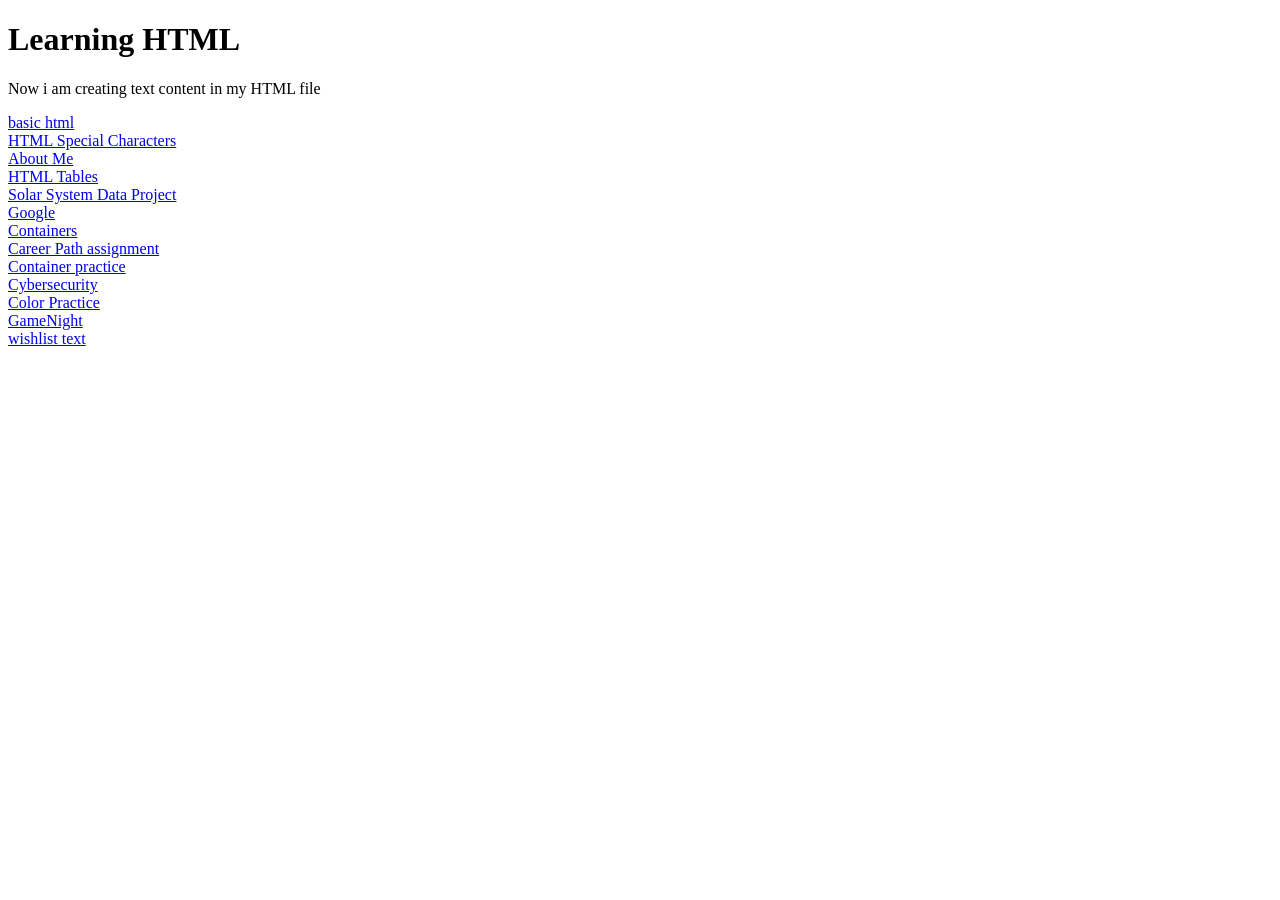
<file: index.html>
<!doctype html>
<html>
<head>
    <!-- The head section holds primarily Metadata -->
    <meta charset"UTF-8">
    <meta name="viewport" content="width=device-width, initial-scale=1.0">
    <title>My First HTML Page</title>
</head>
<body>
    <h1>Learning HTML</h1>
    <p>Now i am creating text content in my HTML file</p>
    <a href="basic.html">basic html</a><br>
    <a href="spChar.html">HTML Special Characters</a><br>
    <a href="curtis_aboutme.html">About Me</a><br>
    <a href="tables.html">HTML Tables</a><br>
    <a href="solar-system.html"> Solar System Data Project</a><br>
    <a href="https://www.google.com" target="_blank">Google</a><br>
    <a href="containers.html">Containers</a><br>
    <a href="career.html">Career Path assignment</a><br>
    <a href="contPractice.html">Container practice</a><br>
    <a href="cssBasics1/cybersecurity.html">Cybersecurity</a><br>
    <a href="css4.5-4.6/Practice-examples/color.html">Color Practice</a><br>
    <a href="css4.5-4.6/Practice-examples/gameNight/gamenight.html">GameNight</a><br>
    <a href="christmas/wishlist-notes.txt">wishlist text</a><br>
</body>
</html>
</file>
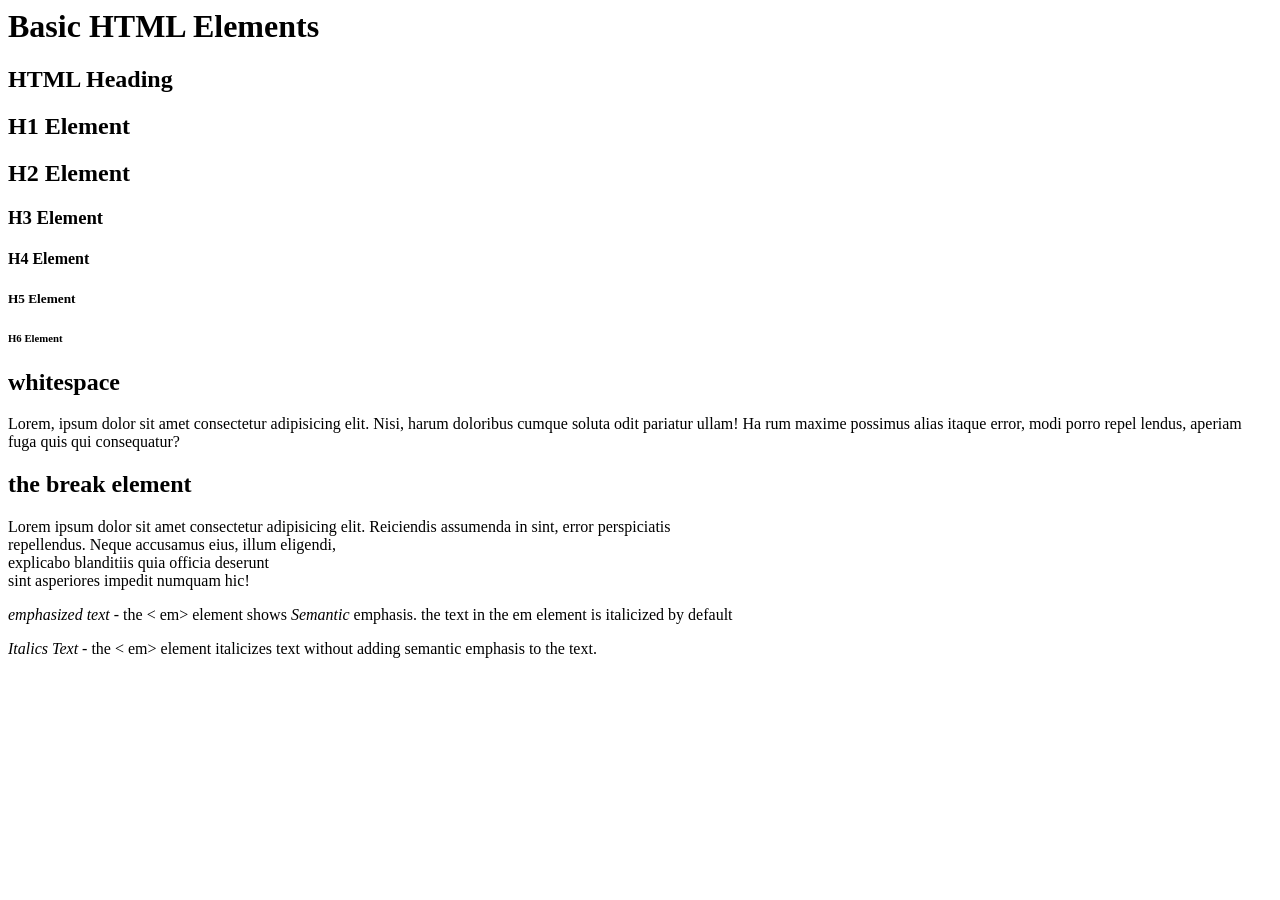
<file: Basic.html>
<DOCTYPE html>
<html lang="en">
<head>
<meta charset="UTF-8">
<meta name="viewport"   content="width=device-width, initial-scale=1.0">
    <title>Basic HTML Elements</title>
</head>
<body>
    <h1>Basic HTML Elements</h1>

    <section class="paragraphs>
        <h2>HTML Paragraphs</h2>
        <p>This is a paragraph elements. I can write a paragraph in HTML.</p>
        <p>Lorem ipsum dolor sit amet consectetur adipisicing elit. Ipsa ducimus necessitatibus fuga sit delectus quas eum unde commodi maxime cupiditate quibusdam magni, nobis, eos illum ullam perferendis temporibus odit! Recusandae.</p>
    </section>

    <section class="headings">
        <h2>HTML Heading</h2>
        <h1>H1 Element</h1>
        <h2>H2 Element</h2>
        <h3>H3 Element</h3>
        <h4>H4 Element</h4>
        <h5>H5 Element</h5>
        <h6>H6 Element</h6>
    </section>

    <section class="whitespace">
        <h2>whitespace</h2>
        <p>Lorem, ipsum dolor sit amet consectetur adipisicing elit. Nisi, harum doloribus cumque soluta odit pariatur ullam!  Ha
              rum maxime possimus alias itaque error, modi porro repel  
                               lendus, aperiam fuga quis qui consequatur?</p>

            <h2>the break element</h2>
            <p>Lorem ipsum dolor sit amet consectetur adipisicing elit. Reiciendis assumenda in sint, error perspiciatis <br>repellendus. Neque accusamus eius, illum eligendi, <br>explicabo blanditiis quia officia deserunt<br> sint asperiores impedit numquam hic!</p>
        </section>

    <section.class="text-formatting">
        <p><em>emphasized text</em> - the &lt; em&gt; element shows <em>Semantic</em> emphasis. the text in the em element is italicized by default</p>

        <p><i>Italics Text</i>  - the &lt; em&gt; element italicizes text without adding semantic emphasis to the text.</p>
        </section>
</body>
</html>
</file>
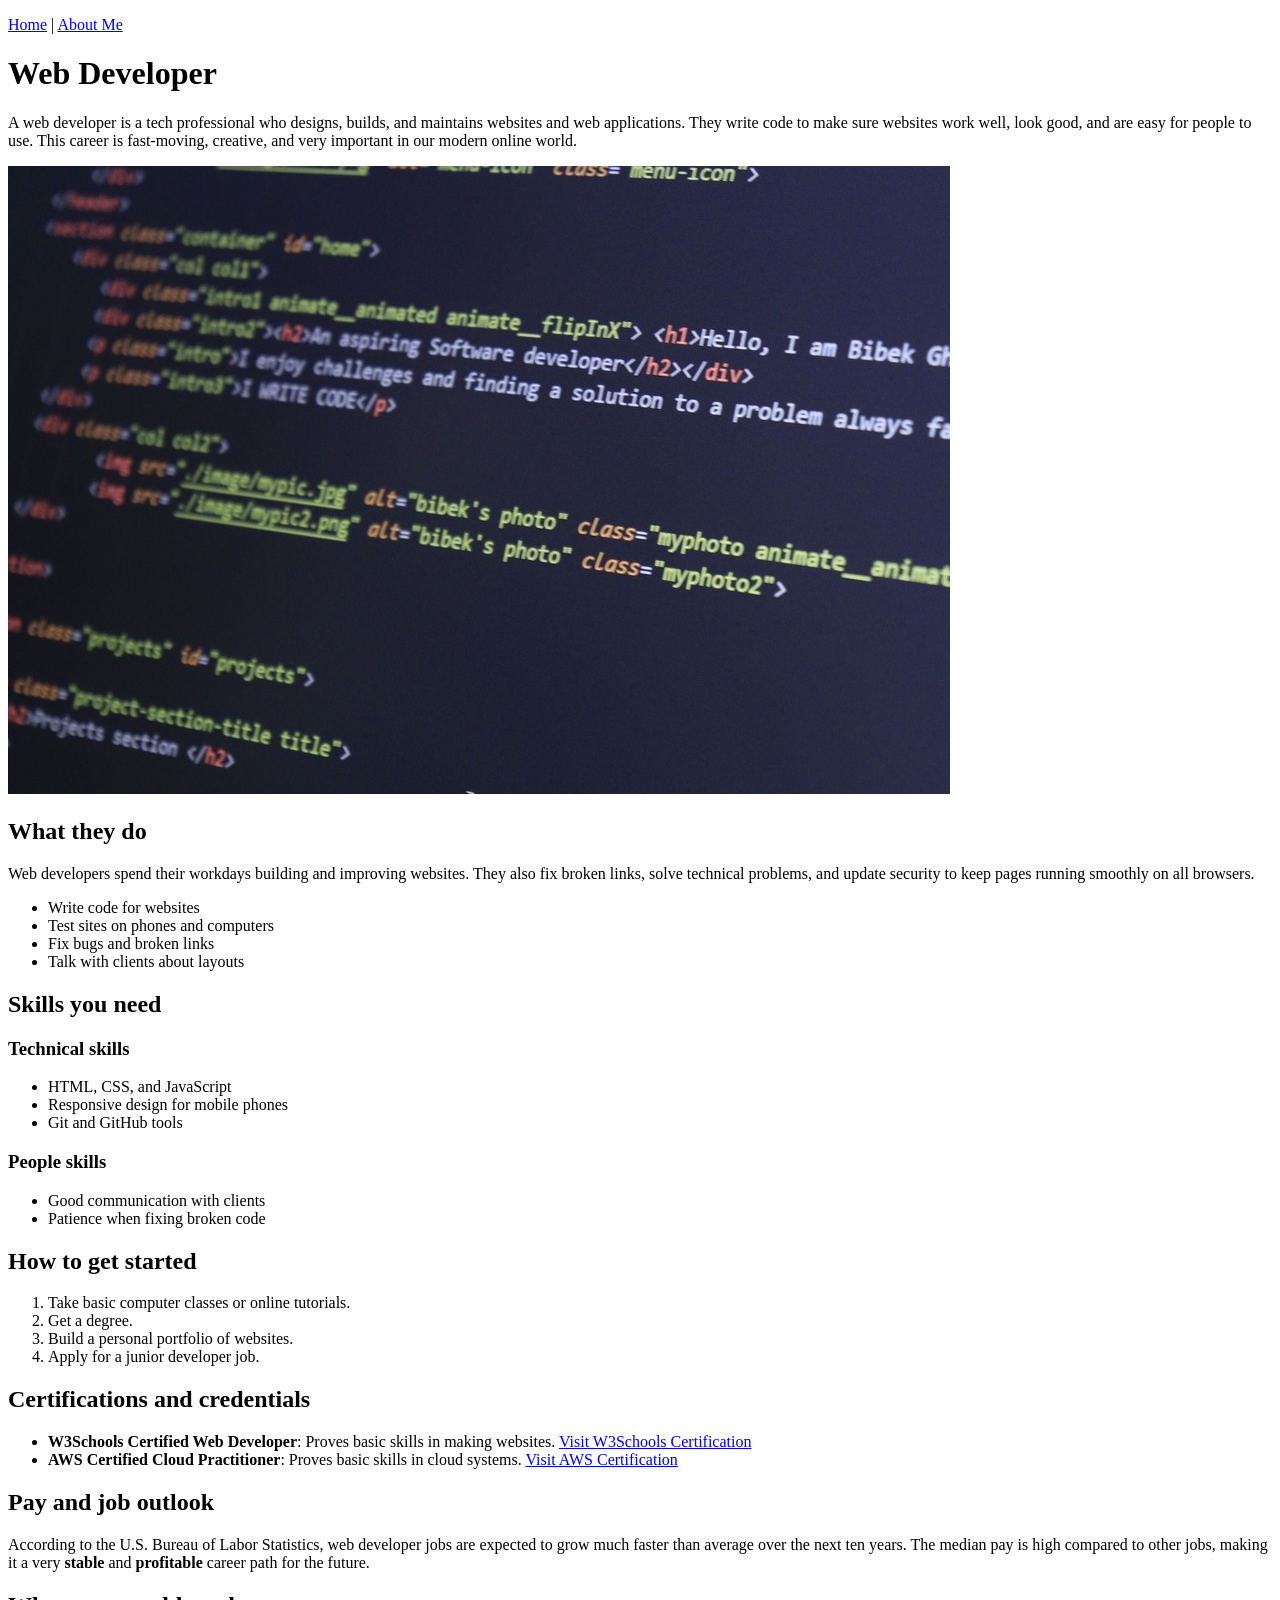
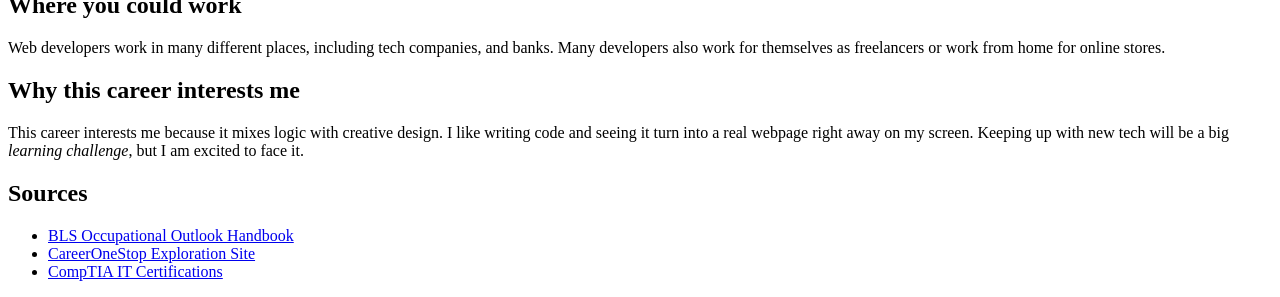
<file: career.html>
<!DOCTYPE html>
<html lang="en">
<head>
    <meta charset="utf-8">
    <meta name="viewport"   content="width=device-width, initial-scale=1.0">
    <title>Web Developer Career Path</title>
</head>
<body>

    <p>
        <a href="index.html">Home</a> | 
        <a href="https://martin-curtis001.github.io/CIS26-27-Juniors/curtis_aboutme.html">About Me</a>
    </p>

    <h1>Web Developer</h1>

    <p>A web developer is a tech professional who designs, builds, and maintains websites and web applications. They write code to make sure websites work well, look good, and are easy for people to use. This career is fast-moving, creative, and very important in our modern online world.</p>

    <img src="img/pexels-bibekghosh-14553707(1)(1).jpg" alt="A laptop screen displaying HTML and CSS code on a desk">

    <h2>What they do</h2>
    <p>Web developers spend their workdays building and improving websites. They also fix broken links, solve technical problems, and update security to keep pages running smoothly on all browsers.</p>
    <ul>
        <li>Write code for websites</li>
        <li>Test sites on phones and computers</li>
        <li>Fix bugs and broken links</li>
        <li>Talk with clients about layouts</li>
    </ul>

    <h2>Skills you need</h2>
    <h3>Technical skills</h3>
    <ul>
        <li>HTML, CSS, and JavaScript</li>
        <li>Responsive design for mobile phones</li>
        <li>Git and GitHub tools</li>
    </ul>

    <h3>People skills</h3>
    <ul>
        <li>Good communication with clients</li>
        <li>Patience when fixing broken code</li>
    </ul>

    <h2>How to get started</h2>
    <ol>
        <li>Take basic computer classes or online tutorials.</li>
        <li>Get a degree.</li>
        <li>Build a personal portfolio of websites.</li>
        <li>Apply for a junior developer job.</li>
    </ol>

    <h2>Certifications and credentials</h2>
    <ul>
        <li><strong>W3Schools Certified Web Developer</strong>: Proves basic skills in making websites. <a href="https://w3schools.com">Visit W3Schools Certification</a></li>
        <li><strong>AWS Certified Cloud Practitioner</strong>: Proves basic skills in cloud systems. <a href="https://aws.amazon.com/certification/">Visit AWS Certification</a></li>
    </ul>

    <h2>Pay and job outlook</h2>
    <p>According to the U.S. Bureau of Labor Statistics, web developer jobs are expected to grow much faster than average over the next ten years. The median pay is high compared to other jobs, making it a very <strong>stable</strong> and <strong>profitable</strong> career path for the future.</p>

    <h2>Where you could work</h2>
    <p>Web developers work in many different places, including tech companies, and banks. Many developers also work for themselves as freelancers or work from home for online stores.</p>

    <h2>Why this career interests me</h2>
    <p>This career interests me because it mixes logic with creative design. I like writing code and seeing it turn into a real webpage right away on my screen. Keeping up with new tech will be a big <em>learning challenge</em>, but I am excited to face it.</p>

    <h2>Sources</h2>
    <ul>
        <li><a href="https://bls.gov">BLS Occupational Outlook Handbook</a></li>
        <li><a href="https://careeronestop.org">CareerOneStop Exploration Site</a></li>
        <li><a href="https://comptia.org">CompTIA IT Certifications</a></li>
    </ul>

</body>
</html>
</file>
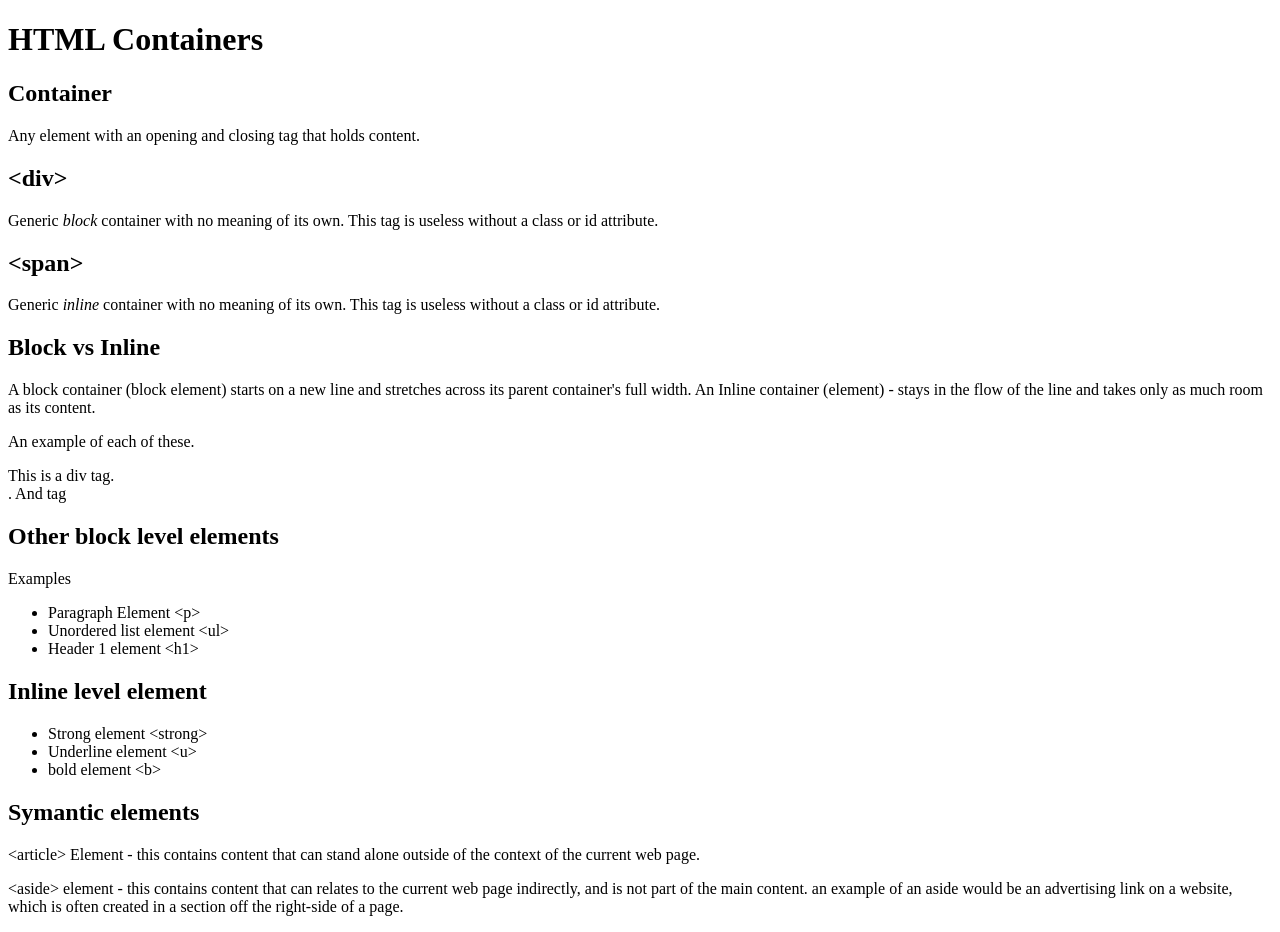
<file: containers.html>
<!doctype html>
<html>
<head></head>
    <meta charset"UTF-8">
    <meta name="viewport" content="width=device-width, initial-scale=1.0">
    <title>HTML Containers</title>
</head>
<body>
        <h1>HTML Containers</h1>
        <div class="definitions">
            <h2>Container</h2>
            <p>Any element with an opening and closing tag that holds content.</p>
            <h2>&lt;div&gt;</h2>
            <p>Generic <em>block</em> container with no meaning of its own. This tag is useless without a class or id attribute.</p>
            <h2>&lt;span&gt;</h2>
            <p>Generic <em>inline</em> container with no meaning of its own. This tag is useless without a class or id attribute.</p>
            <h2>Block vs Inline</h2>
            <p>A block container (block element) starts on a new line and stretches across its parent container's full width. An Inline container (element) - stays in the flow of the line and takes only as much room as its content.</p>
            <p>An example of each of these. <div>This is a div tag.</div>. And <span> tag</span></p>
        <h2>Other block level elements</h2>
        <p>Examples<br>
        <ul>
            <li>Paragraph Element &lt;p&gt;</li>
            <li>Unordered list element &lt;ul&gt;</li>
            <li>Header 1 element &lt;h1&gt;</li>
        </ul>
        </p>
        <h2>Inline level element</h2>
        <ul>
         <li>Strong element &lt;strong&gt;</li>
         <li>Underline element &lt;u&gt;</li>
         <li>bold element &lt;b&gt;</li>
         </ul>

         <h2>Symantic elements</h2>
         <p>&lt;article&gt; Element - this contains content that can stand alone outside of the context of the current web page.</p>
         <p>&lt;aside&gt; element - this contains content that can relates to the current web page indirectly, and is not part of the main content. an example of an aside would be an advertising link on a website, which is often created in a section off the right-side of a page. <a href</p>
        </div>
</body>
</html>
</file>
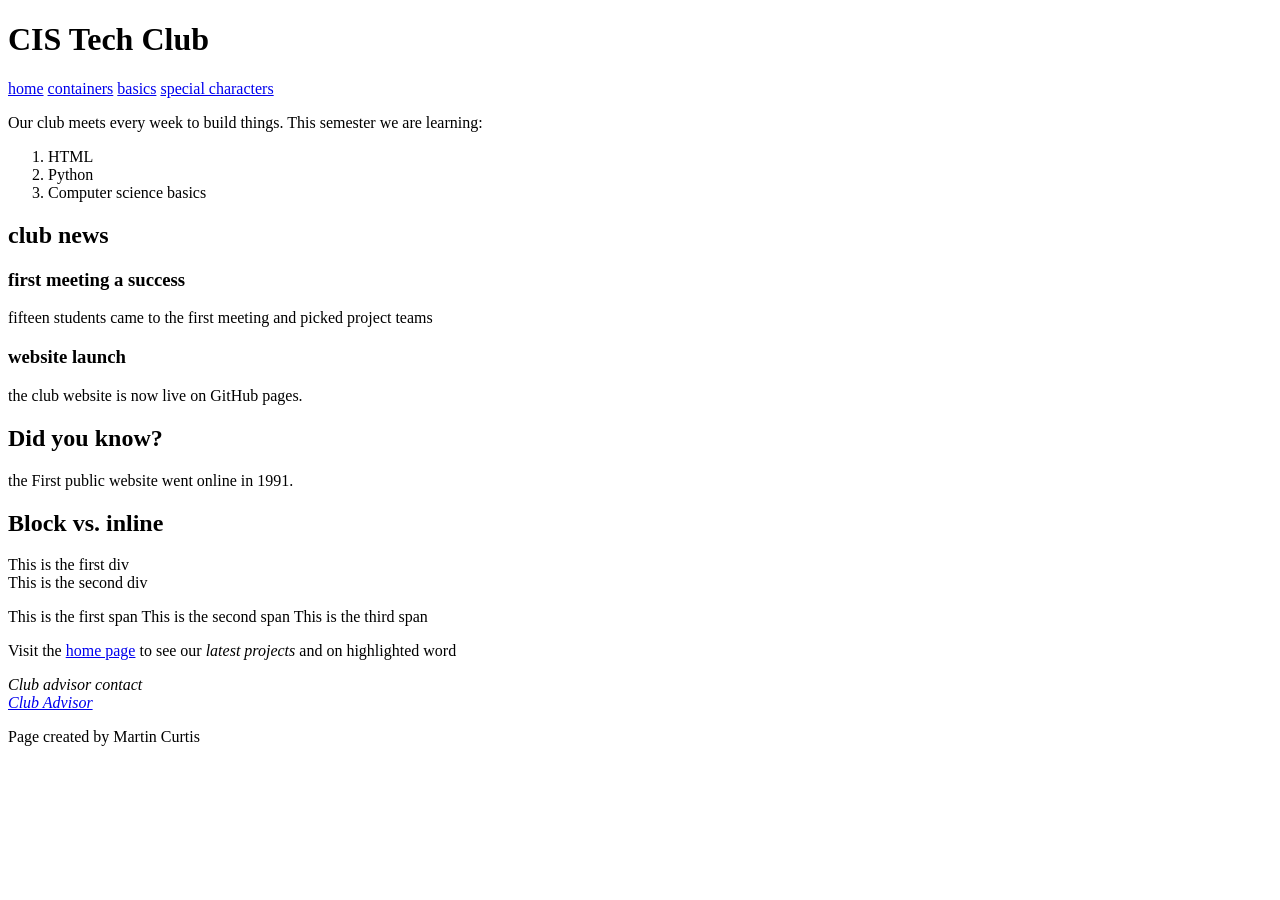
<file: contPractice.html>
<!DOCTYPE html>
<html lang="en">
<head>
    <meta charset="UTF-8">
    <meta name="viewport" content="width=device-width, initial-scale=1.0">
    <title>CIS Tech Club</title>
</head>
<body>
    <header>
        <h1>CIS Tech Club</h1>
        <nav>
            <a href="index.html"> home</a>
            <a href="containers.html">containers</a>
            <a href="basic.html">basics</a>
            <a href="spChar.html">special characters</a>
        </nav>
    </header>

    <main>
            <section>
            <p>Our club meets every week to build things. This semester we are learning:</p>
        <ol>
                <li>HTML</li>
                <li>Python</li>
                <li>Computer science basics</li>
        </ol>
        </section>
        <section>
            <h2>club news</h2>
            <article>
                <h3>first meeting a success</h3>
                <p>fifteen students came to the first meeting and picked project teams</p>
                <h3>website launch</h3>
                <p>the club website is now live on GitHub pages.</p>
            </article>
        </section>

        <aside>
            <h2>Did you know?</h2>
            <p>the First public website went online in 1991.</p>
        </aside>
        <section>
            <h2>Block vs. inline</h2>
            
            <div>This is the first div</div>
            <div>This is the second div</div>
            <p>
            <span>This is the first span</span>
            <span>This is the second span</span>
            <span>This is the third span</span>
        </p>
        <p>
            Visit the <a href="index.html">home page</a> to see our <em>latest projects</em> and on <span>highlighted word</span>
        </p>
        </section>
    </main>
    <footer>
        <address>
            Club advisor contact<br>
            <a href="Mailto:advisor@example.com">Club Advisor</a>
        </address>
        <p>Page created by Martin Curtis</p>
    </footer>
</body>
</html>
</file>
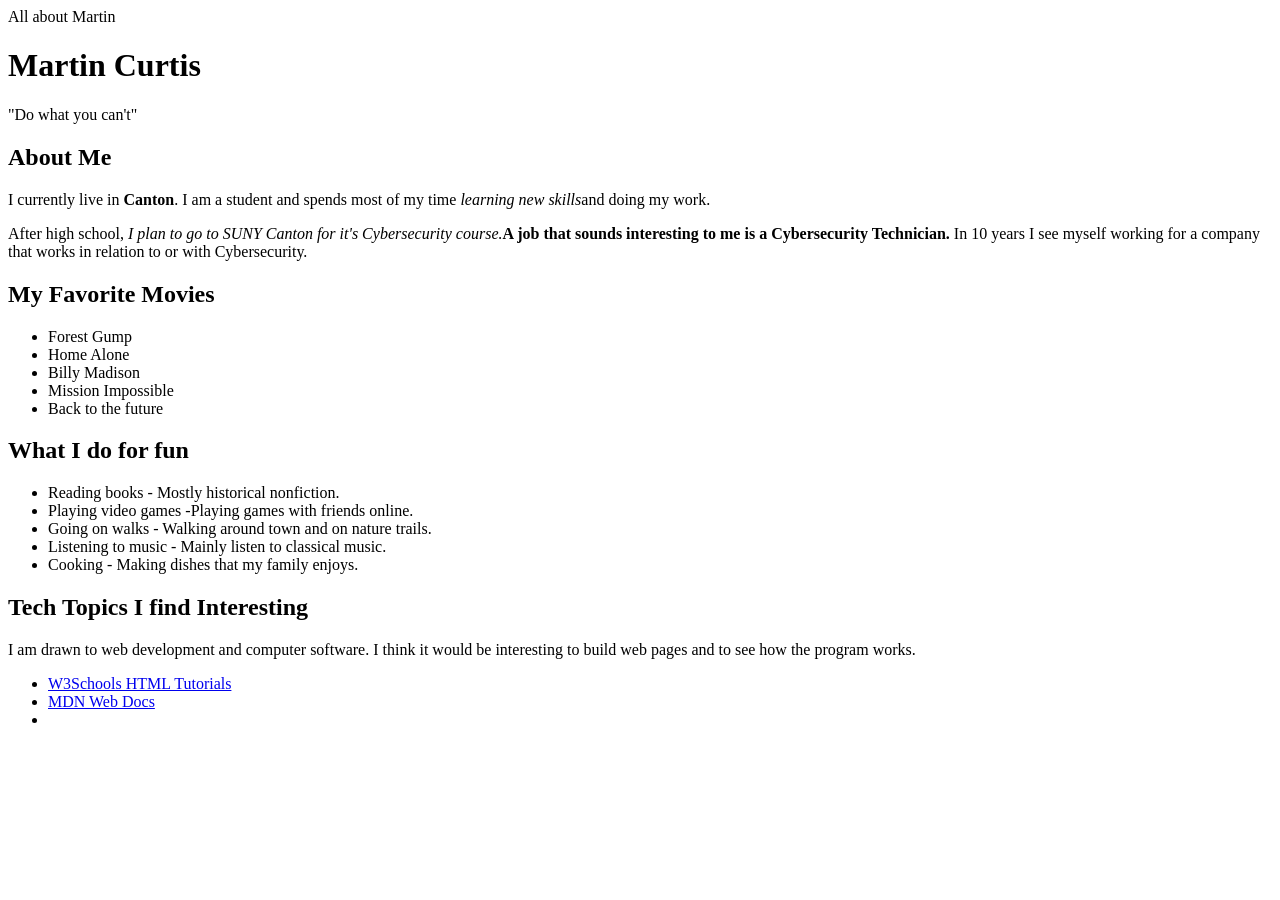
<file: Curtis_aboutme.html>
<DOCTYPE html>
    <html lang="en">
<head>
    <meta charset="UTF-8"
    <title>All about Martin</title>
</head>
<body>

    <h1>Martin Curtis</h1>
    <p>"Do what you can't"</p>

    <h2>About Me</h2>
    <p>I currently live in <strong>Canton</strong>. I am a student and spends most of my time <em> learning new skills</em>and doing my work.</p>
    <p>After high school, <em>I plan to go to SUNY Canton for it's Cybersecurity course.</em><strong>A job that sounds interesting to me is a Cybersecurity Technician.</strong> In 10 years I see myself working for a company that works in relation to or with Cybersecurity.</p>

    <h2>My Favorite Movies</h2>
    <ul>
        <li>Forest Gump</li>
        <li>Home Alone</li>
        <li>Billy Madison</li>
        <li>Mission Impossible</li>
        <li>Back to the future</li>
    </ul>

    <h2>What I do for fun</h2>
    <ul>
        <li>Reading books - Mostly historical nonfiction. </li>
        <li>Playing video games -Playing games with friends online. </li>
        <li>Going on walks - Walking around town and on nature trails.</li>
        <li>Listening to music - Mainly listen to classical music. </li>
        <li>Cooking - Making dishes that my family enjoys.</li>
    </ul>

    <h2>Tech Topics I find Interesting</h2>
    <p>I am drawn to web development and computer software. I think it would be interesting to build web pages and to see how the program works.</p>
    <ul>
        <li><a href="https://w3schools.com" target="_blank">W3Schools HTML Tutorials</a></li>
        <li><a href="https://mozilla.org" target="_blank"> MDN Web Docs</a></li>
        <li><a href="https://github.com" target="_blank>GitHub Platform</a></li>
    </ul>

    <p> Page created by Martin Curtis - CIS, 8/26/10</p>

</body>
</html>
</file>
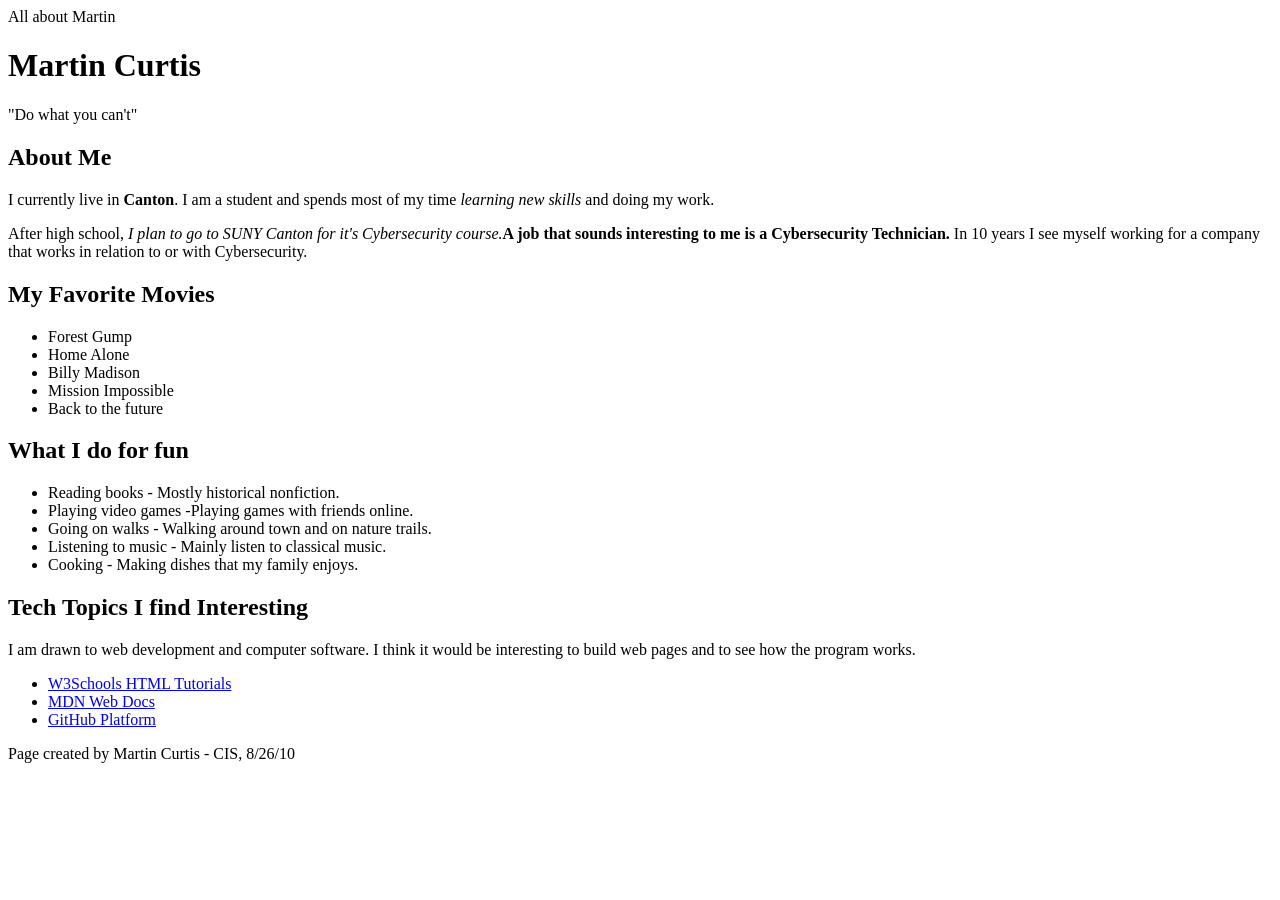
<file: curtis_aboutme.html>
<DOCTYPE html>
<html lang="en">
<head>
    <meta charset="UTF-8"
    <title>All about Martin</title>
</head>
<body>

    <h1>Martin Curtis</h1>
    <p>"Do what you can't"</p>

    <h2>About Me</h2>
    <p>I currently live in <strong>Canton</strong>. I am a student and spends most of my time <em> learning new skills</em> and doing my work.</p>
    <p>After high school, <em>I plan to go to SUNY Canton for it's Cybersecurity course.</em><strong>A job that sounds interesting to me is a Cybersecurity Technician.</strong> In 10 years I see myself working for a company that works in relation to or with Cybersecurity.</p>

    <h2>My Favorite Movies</h2>
    <ul>
        <li>Forest Gump</li>
        <li>Home Alone</li>
        <li>Billy Madison</li>
        <li>Mission Impossible</li>
        <li>Back to the future</li>
    </ul>

    <h2>What I do for fun</h2>
    <ul>
        <li>Reading books - Mostly historical nonfiction. </li>
        <li>Playing video games -Playing games with friends online. </li>
        <li>Going on walks - Walking around town and on nature trails.</li>
        <li>Listening to music - Mainly listen to classical music. </li>
        <li>Cooking - Making dishes that my family enjoys.</li>
    </ul>

    <h2>Tech Topics I find Interesting</h2>
    <p>I am drawn to web development and computer software. I think it would be interesting to build web pages and to see how the program works.</p>
    <ul>
        <li><a href="https://w3schools.com" target="_blank">W3Schools HTML Tutorials</a></li>
        <li><a href="https://mozilla.org" target="_blank"> MDN Web Docs</a></li>
        <li><a href="https://github.com" target="_blank"> GitHub Platform </a></li>
    </ul>

    <p> Page created by Martin Curtis - CIS, 8/26/10</p>

</body>
</html>
</file>
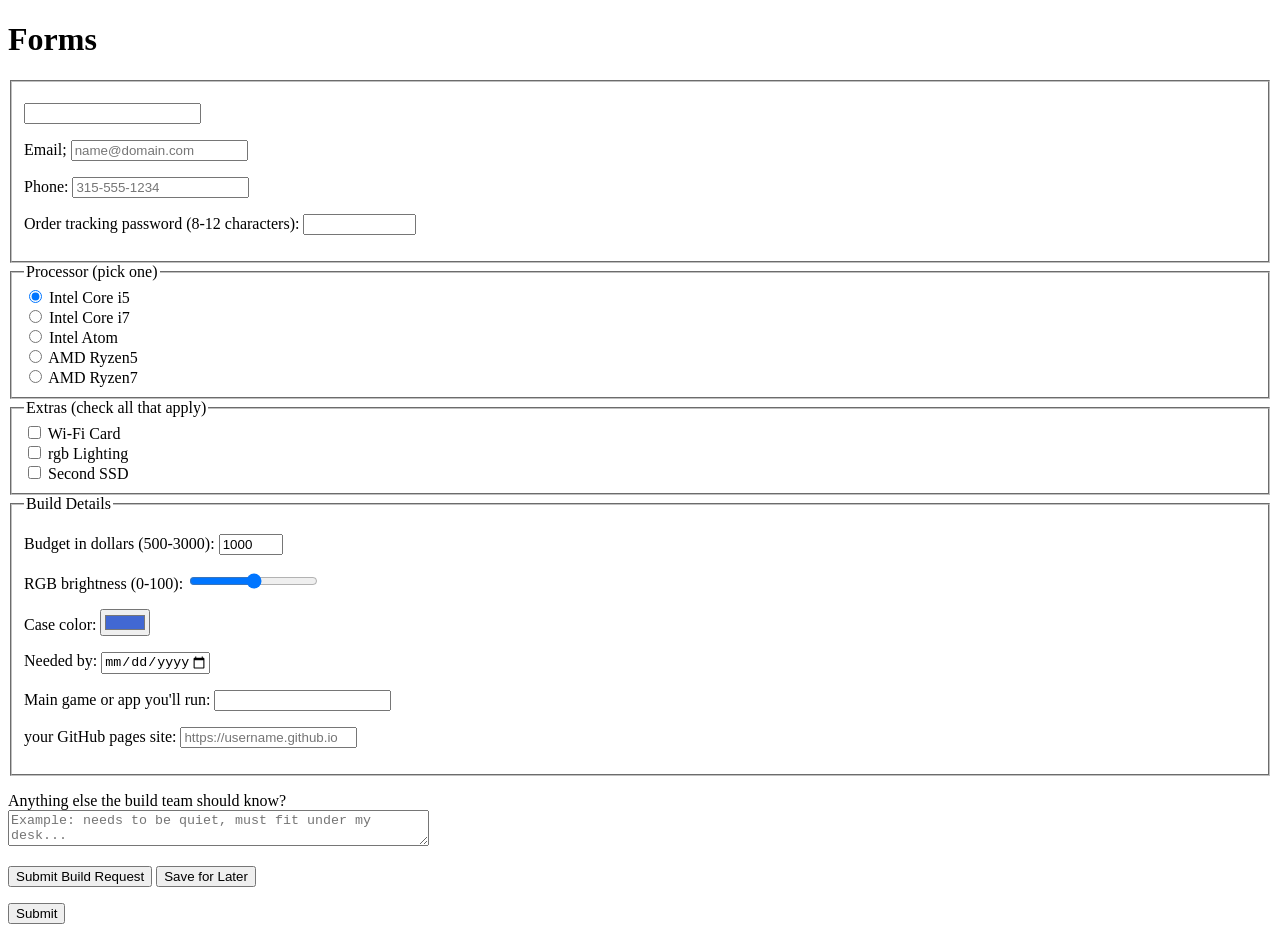
<file: forms.html>
<!DOCTYPE html>
<html lang="en">
<head>
    <meta charset="utf-8">
    <meta name="viewport"   content="width=device-width, initial-scale=1.0">
    <title>Forms</title>
</head>
<body>
    <h1>Forms</h1>




    <form action="#" method="GET"></form>
    <fieldset>

        <p>
            <input type="text" name="first" id="first" placeholder>

        <p>
        <label for="email">Email;</label>
        <input type="email" name="email" id="email" placeholder="name@domain.com" required>
        </p>
        <p>
            <label for="phone">Phone:</label>
            <input type="tel" name="phone" id="phone" placeholder="315-555-1234"
                pattern="[0-9]{3}-[0-9]{3}-[0-9]{4}" title="Format: 315-555-1234">
        </p>
        <p>
            <label for="tracker">Order tracking password (8-12 characters):</label>
            <input type="password" name="tracker" id="tracker" size="12"
            minlength="8" maxlength="12" required>
        </p>
     </fieldset>

     <fieldset>
        <legend>Processor (pick one)</legend>
        <div>
            <input type="radio" name="cpu" value="i5" id="i5" checked>
            <label for="i5">Intel Core i5</label>
        </div>
        <div>
            <input type="radio" name="cpu" id="i7" value="i7">
            <label for="i7">Intel Core i7</label>
        </div>
                <div>
            <input type="radio" name="cpu" id="i7" value="atom">
            <label for="atom">Intel Atom</label>
        </div>
        <div>
            <input type="radio" name="cpu" id="ryzen5" value="ryzen5">
            <label for="ryzen5">AMD Ryzen5</label>
        </div>
                <div>
            <input type="radio" name="cpu" id="ryzen7" value="ryzen7">
            <label for="ryzen7">AMD Ryzen7</label>
        </div>
     </fieldset>

    <!--Checkboxes-->
    <fieldset>
        <legend>Extras (check all that apply)</legend>
        <div>
            <input type="checkbox" name="wifi" id="wifi" check>
            <label for="wifi">Wi-Fi Card</label>
        </div>
                <div>
            <input type="checkbox" name="rgb" id="rgb">
            <label for="rgb">rgb Lighting</label>
        </div>
                <div>
            <input type="checkbox" name="extraSsd" id="extraSsd" check>
            <label for="etraSsd">Second SSD</label>
        </div>
    </fieldset>


    <!--==== Part 3 (3.4) imput pickers, number, range, combo box, url ==== -->
    <fieldset>
        <legend>Build Details</legend>
        <p>
            <label for="budget"> Budget in dollars (500-3000):</label>
            <input type="number" name="budget" id="budget" min="500" max="3000" step="50" value="1000">
        </p>
        <p>
            <label for="rgblevel">RGB brightness (0-100):</label>
            <input type="range" name="rgblevel" id="rgblevel" min="0" max="100" step="10" value="50">
        </p>
        <p>
            <label for="caseColor">Case color:</label>
            <input type="color" name="caseColor" id="caseColor" value="#4268d3">
        </p>
        <p>
            <label for="neededBy">Needed by:</label>
            <input type="date" name="neededBy" id="neededBy" min="2026-11-10" max="2027-06-30">
        </p>
        <p>
            <label for="game">Main game or app you'll run:</label>
            <input list="games" name="game" id="game">
            <datalist id="games">
                <option value="Minecraft"></option>
                <option value="Fortnite"></option>
                <option value="Rocket League"></option>
                <option value="Valorant"></option>
                <option value="Visual Studio Code"></option>
            </datalist>
        </p>
        <p>
            <label for="portfolio">your GitHub pages site:</label>
            <input type="url" name="portfolio" id="portfolio" placeholder="https://username.github.io">
        </p>
    </fieldset>

    <p>
        <label for="notes">Anything else the build team should know?</label><br>
        <textarea name="notes" id="notes" row="5" cols="50" placeholder="Example: needs to be quiet, must fit under my desk..."></textarea>
    </p>

    <p>
        <button type="submit">Submit Build Request</button>
        <input type="button" value="Save for Later">
    </p>

    <input type="submit">
</file>
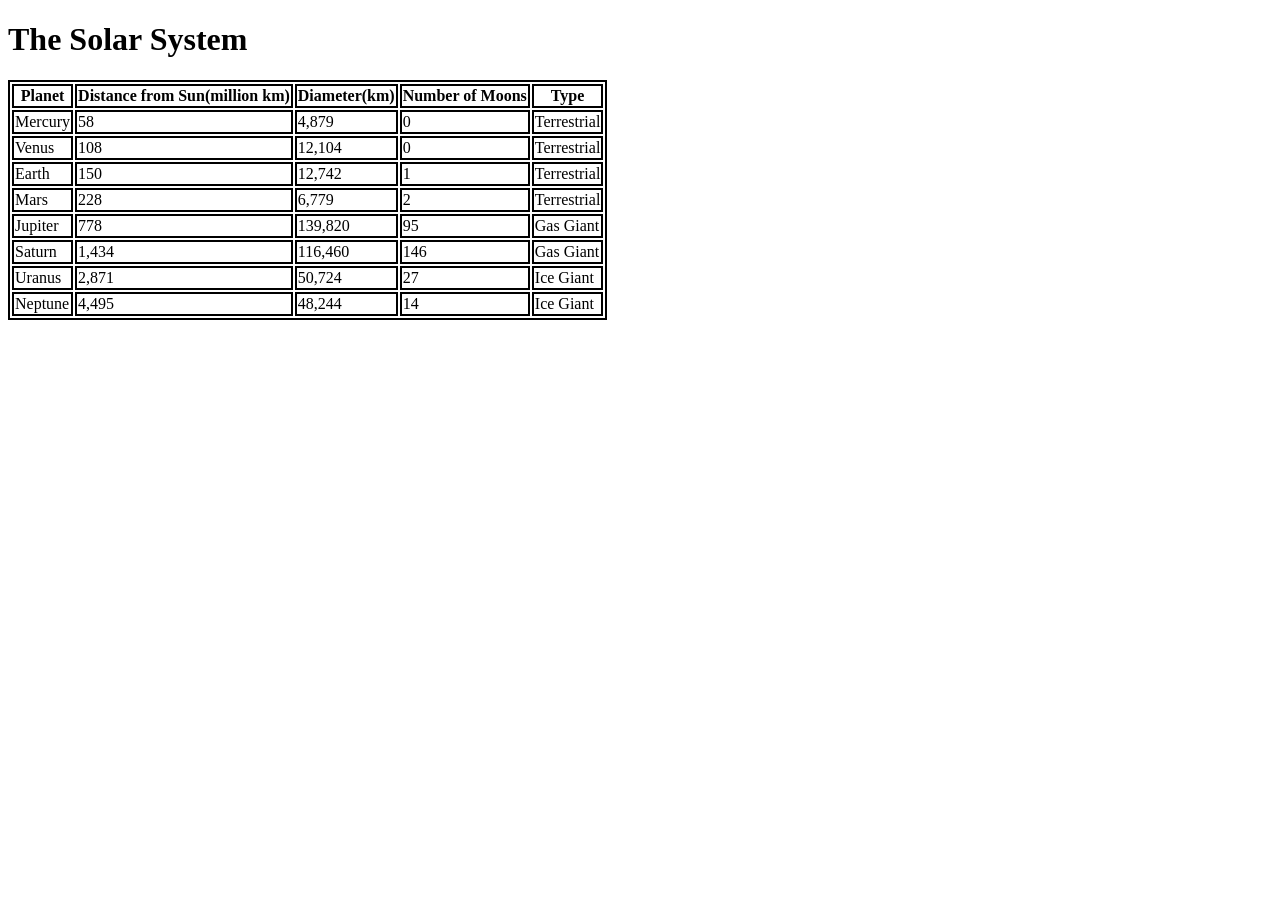
<file: solar-system.html>
<!DOCTYPe html>
<html lang="en">
<head>
<meta charset="UTF-8">
<meta name="viewport"   content="width=device-width, initial-scale=1.0">
    <title>Solar System Data Project</title>
     <style>
        table, th, td {
             border: 2px solid Black;}
                
        </style>
</head>
<body>
    <h1>The Solar System</h1>

<table>
    <thead>
    <tr>
                <th>Planet</th>
                <th>Distance from Sun(million km)</th>
                <th>Diameter(km)</th>
                <th>Number of Moons</th>
                <th>Type</th>
            </tr>
        </thead>
        <tbody>
            <tr>
                <td>Mercury</td>
                <td> 58</td>
                <td>4,879</td>
                <td>0</td>
                <td>Terrestrial</td>
            </tr>
             <tr>
                <td>Venus</td>
                <td>108</td>
                <td>12,104</td>
                <td>0</td>
                <td>Terrestrial</td>
            </tr>
              <tr>
                <td>Earth</td>
                <td>150</td>
                <td>12,742</td>
                <td>1</td>
                <td>Terrestrial</td>
            </tr>
             <tr>
                <td>Mars</td>
                <td>228</td>
                <td>6,779</td>
                <td>2</td>
                <td>Terrestrial</td>
            </tr>
              <tr>
                <td>Jupiter</td>
                <td>778</td>
                <td>139,820</td>
                <td>95</td>
                <td>Gas Giant</td>
            </tr>
             <tr>
                <td>Saturn</td>
                <td>1,434</td>
                <td>116,460</td>
                <td>146</td>
                <td>Gas Giant</td>
            </tr>
              <tr>
                <td>Uranus</td>
                <td>2,871</td>
                <td>50,724</td>
                <td>27</td>
                <td>Ice Giant</td>
            </tr>
            <tr>
                <td>Neptune</td>
                <td>4,495</td>
                <td>48,244</td>
                <td>14</td>
                <td>Ice Giant</td>
            </tr>
            </tbody>
</table>
</html>
</file>
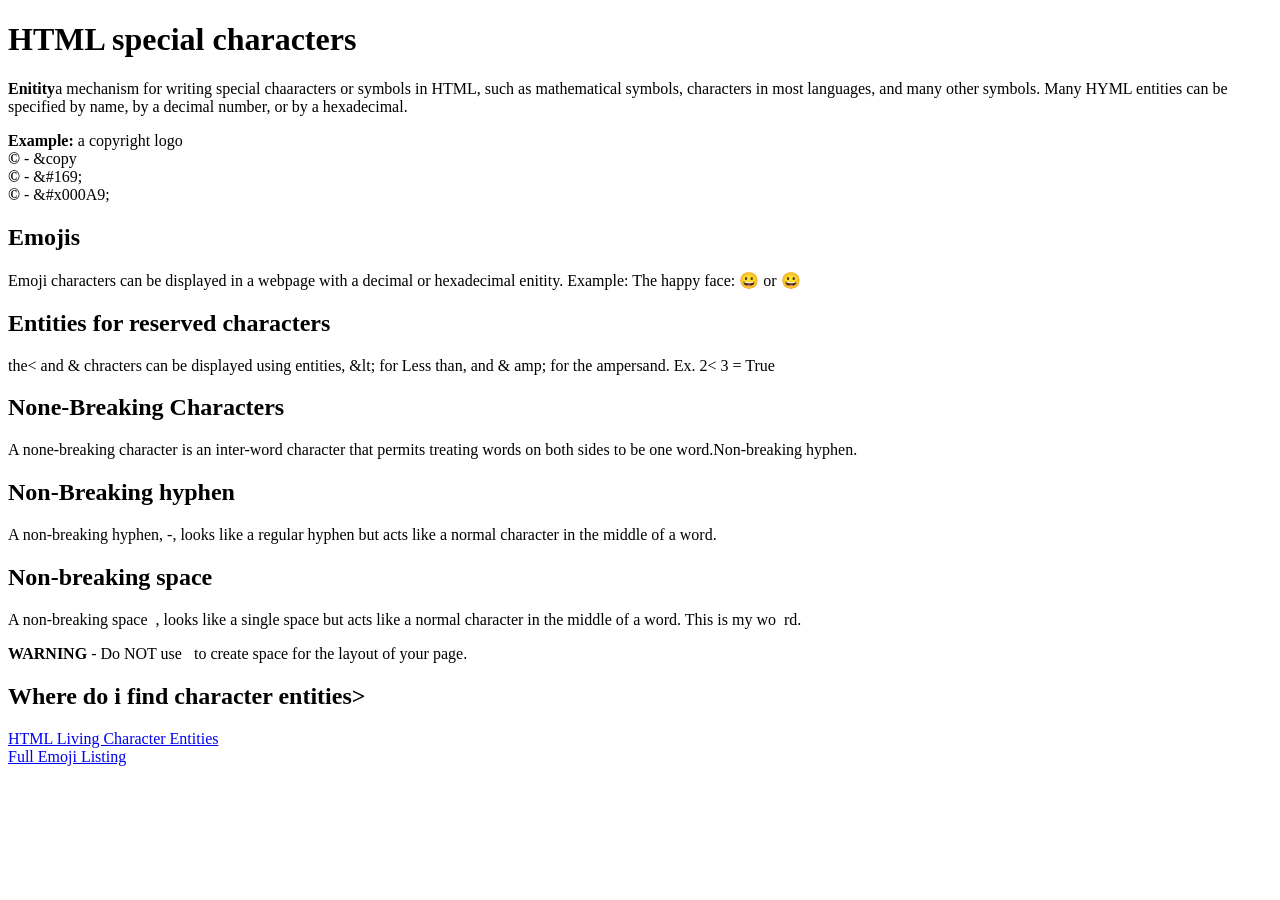
<file: spChar.html>
<!DOCTYPE html>
<html lang="en">
<head> 
<title>HTML special characters</title>
<meta charset="UTF-8"
<meta: name="viewport" content="width=device-width, initial-scale=1.0">
</head>
<body>
    <h1>HTML special characters</h1>
    <p><strong> Enitity</strong>a mechanism for writing special chaaracters or symbols in HTML, such as mathematical symbols, characters in most languages, and many other symbols. Many HYML entities can be specified by name, by a decimal number, or by a hexadecimal.</p>

    <p><strong>Example:</strong> a copyright logo<br>
        <strong>&copy;</strong> - &amp;copy<br>
        <strong>&#169;</strong> - &amp#169;<br>
        <strong>&#x000A9;</strong> - &amp;#x000A9;
    </p>

    <h2>Emojis</h2>
    <p>Emoji characters can be displayed in a webpage with a decimal or hexadecimal enitity.
        Example: The happy face: &#128512; or &#x1F600;</p>
        <h2>Entities for reserved characters</h2>
        <p>the&lt; and &amp; chracters can be displayed using entities, &amp;lt; for Less than, and &amp; amp; for the ampersand. Ex. 2&lt; 3 = True</p>

        <h2> None-Breaking Characters</h2>
        <p>A none-breaking character is an inter-word character that permits treating words on both sides to be one word.Non&#8209;breaking hyphen.</p>

        <h2>Non-Breaking hyphen</h2>
        <p>A non-breaking hyphen, &#8209;, looks like a regular hyphen but acts like a normal character in the middle of a word.</p>
        
        <h2>Non-breaking space</h2>
        <p>A non-breaking space &nbsp;, looks like a single space but acts like a normal character in the middle of a word. This is my wo&nbsp;&nbsp;rd.</p>

        <p><strong>WARNING</strong> - Do NOT use &nbsp; to create space for the layout of your page. </p>

        <h2>Where do i find character entities></h2>
        <a href="https://html.spec.whatwg.org/mulipage.named-characters.html" target="_blank">
            HTML Living Character Entities
        </a><br>

        <a href="https://unicode.org/emoji/charts/full-emoji-list.html" target="_blank">
            Full Emoji Listing
        </a>
        

        </body>
    </html>
</file>
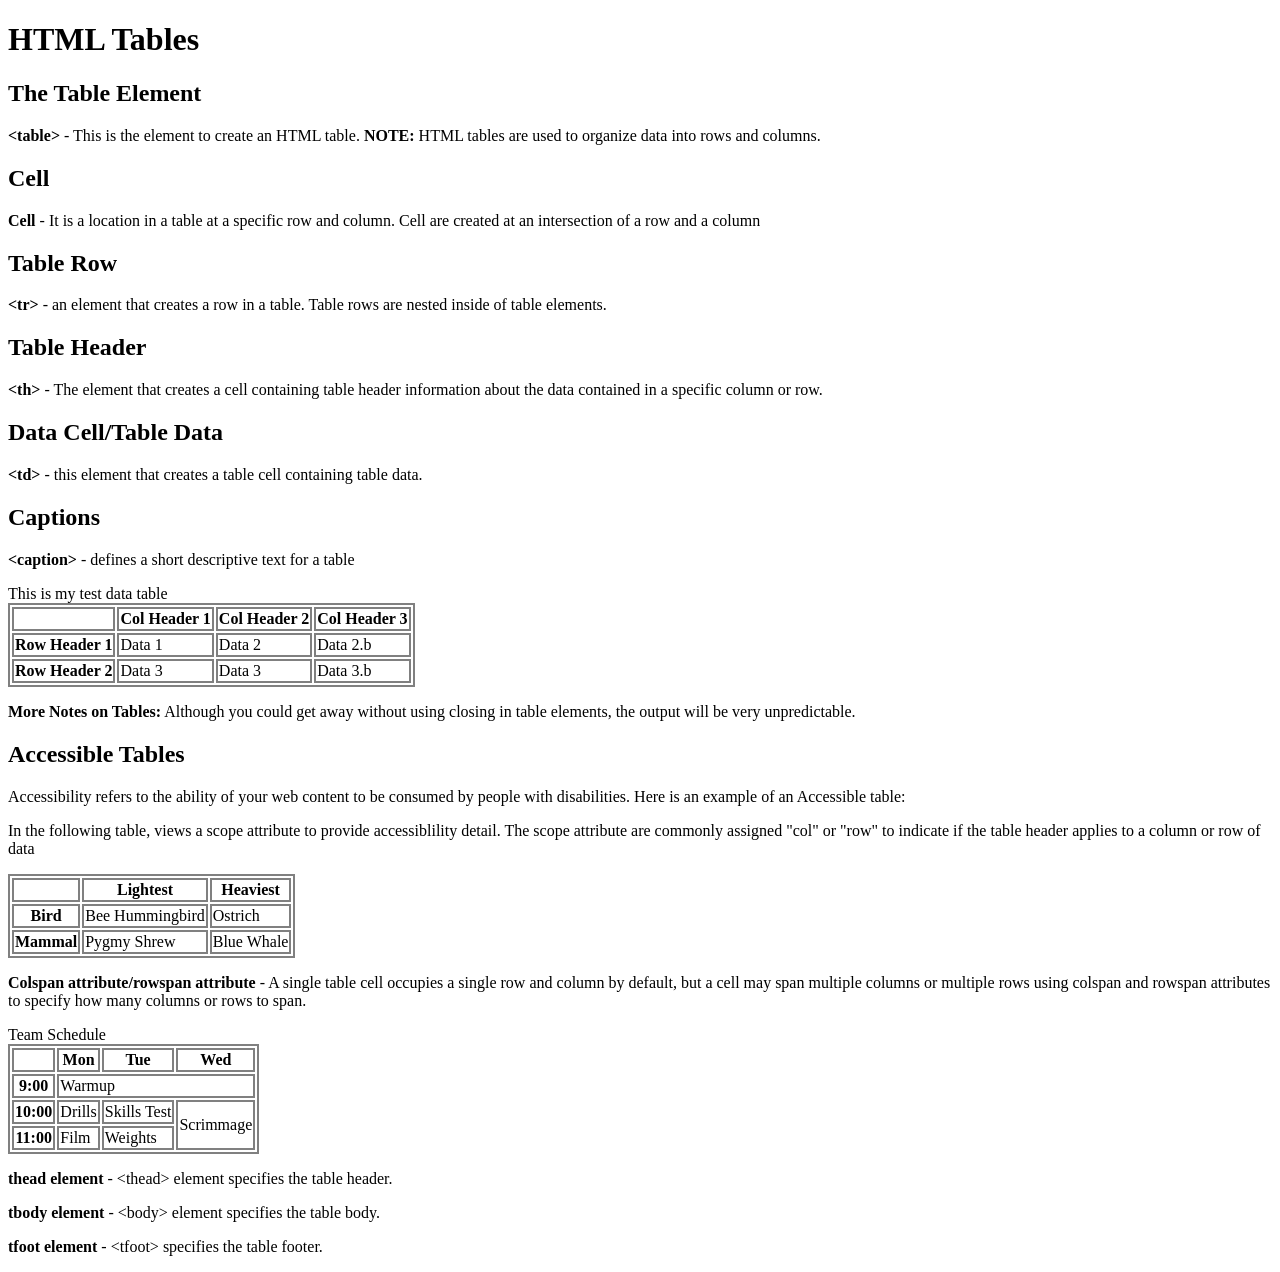
<file: tables.html>
<!DOCTYPe html>
<html lang="en">
    <head>
        <title>HTML Tables</title>
        <meta charset="UTF-8">
        <meta name="viewport" content="width-device-width, initial-scale=1.0">
        <style>
            table, th, td {
                border: 2px solid gray;}
        </style>
    </head>
    <body>
        <h1>HTML Tables</h1>

        <h2>The Table Element</h2>
        <p><strong>&lt;table&gt;</strong> - This is the element to create an HTML table. <strong>NOTE:</strong> HTML tables are used to organize data into rows and columns.</p>

         <h2>Cell</h2>
        <p><strong>Cell</strong> - It is a location in a table at a specific row and column. Cell are created at an intersection of a row and a column</p>

         <h2>Table Row</h2>
        <p><strong>&lt;tr&gt;</strong> - an element that creates a row in a table. Table rows are nested inside of table elements.</p>

         <h2>Table Header</h2>
        <p><strong>&lt;th&gt;</strong> - The element that creates a cell containing table header information about the data contained in a specific column or row. </p>

        <h2>Data Cell/Table Data</h2>
        <p><strong>&lt;td&gt;</strong> - this element that creates a table cell containing table data. </p>

        <h2>Captions</h2>
        <p><strong>&lt;caption&gt;</strong> - defines a short descriptive text for a table</p>

        


        <caption>This is my test data table</caption>
        <table>
            <tr>
                <th></th>
                <th>Col Header 1</th>
                <th>Col Header 2</th>
                <th>Col Header 3</th>
            </tr>
            <tr>
                <th>Row Header 1</th>
                <td>Data 1</td>
                <td>Data 2</td>
                <td>Data 2.b</td>
            </tr>
             <tr>
                <th>Row Header 2</th>
                <td>Data 3</td>
                <td>Data 3</td>
                <td>Data 3.b</td>
            </tr>
        </table>

        <p><strong>More Notes on Tables:</strong> Although you could get away without using closing in table elements, the output will be very unpredictable.</p>

        <h2>Accessible Tables</h2>

        <p>Accessibility refers to the ability of your web content to be consumed by people with disabilities. Here is an example of an Accessible table:</p>

        <p>In the following table, views a scope attribute to provide accessiblility detail. The scope attribute are commonly assigned "col" or "row" to indicate if the table header applies to a column or row of data</p>

        <table>
            <tr>
                <th></th>
                <th scope="col">Lightest</th>
                <th scope="col">Heaviest</th>
            </tr>
            <tr>
                <th scope="row">Bird</th>
                <td>Bee Hummingbird</td>
                <td>Ostrich</td>
            </tr>
            <tr>
                <th scope="row">Mammal</th>
                <td>Pygmy Shrew</td>
                <td>Blue Whale</td>
            </tr>
        </table>

        <p><strong>Colspan attribute/rowspan attribute</strong> - A single table cell occupies a single row and column by default, but a cell may span multiple columns or multiple rows using colspan and rowspan attributes to specify how many columns or rows to span.</p>

        <table>
            <captions>Team Schedule</captions>
         <tr>
        <th></th>
         <th>Mon</th>
         <th>Tue</th>
         <th>Wed</th>
        </tr>
        <tr>
            <th>9:00</th>
            <td colspan="3">Warmup</td>
        </tr>
        <tr>
            <th>10:00</th>
            <td>Drills</td>
            <td>Skills Test</td>
            <td rowspan="2">Scrimmage</td>
         </tr>
         <tr>
            <th>11:00</th>
            <td>Film</td>
            <td>Weights</td>
        </tr>
        </table>

        <p><strong>thead element</strong> - &lt;thead&gt; element specifies the table header. </p>

        <p><strong>tbody element</strong> - &lt;body&gt; element specifies the table body.</p>

        <p><strong>tfoot element</strong> - &lt;tfoot&gt; specifies the table footer.</p>
    </body>
</html>
</file>
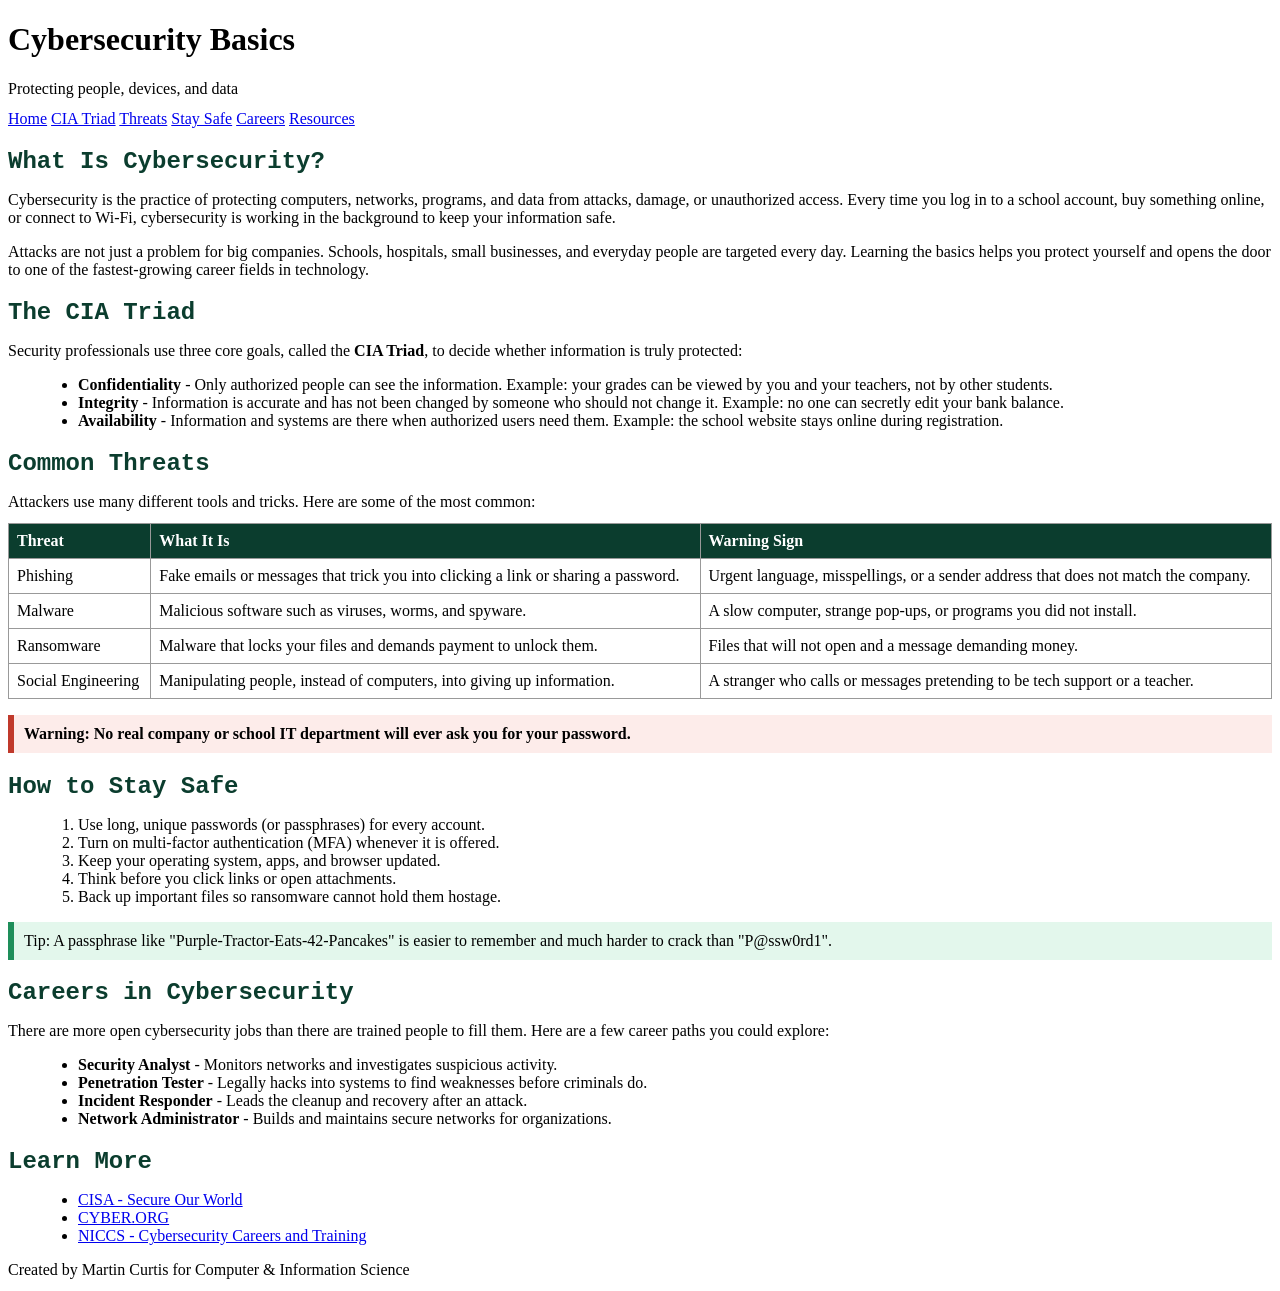
<file: cssBasics1/cybersecurity.html>
<!DOCTYPE html>
<html lang="en">
<head>
    <meta charset="UTF-8">
    <meta name="viewport" content="width=device-width, initial-scale=1.0">
    <title>Cybersecurity Basics</title>

    <link rel="stylesheet" href="cybersecurity.css">

</head>
<body>

    <!-- The header has an ID. IDs are unique: only ONE element per page can use id="page-header" -->
    <header id="page-header">
        <h1>Cybersecurity Basics</h1>
        <p class="tagline">Protecting people, devices, and data</p>

        <!-- Navigation: these links will get a hover effect in Step 9 -->
        <nav>
            <a href="index.html">Home</a>
            <a href="#cia">CIA Triad</a>
            <a href="#threats">Threats</a>
            <a href="#defense">Stay Safe</a>
            <a href="#careers">Careers</a>
            <a href="#resources">Resources</a>
        </nav>
    </header>

    <main>

        <!-- Each section uses the class "card". Classes CAN be reused on many elements -->
        <section id="intro" class="card">
            <h2>What Is Cybersecurity?</h2>
            <p>
                Cybersecurity is the practice of protecting computers, networks, programs, and data
                from attacks, damage, or unauthorized access. Every time you log in to a school
                account, buy something online, or connect to Wi-Fi, cybersecurity is working in the
                background to keep your information safe.
            </p>
            <p>
                Attacks are not just a problem for big companies. Schools, hospitals, small businesses,
                and everyday people are targeted every day. Learning the basics helps you protect
                yourself and opens the door to one of the fastest-growing career fields in technology.
            </p>
        </section>

        <section id="cia" class="card">
            <h2>The CIA Triad</h2>
            <p>
                Security professionals use three core goals, called the <strong>CIA Triad</strong>,
                to decide whether information is truly protected:
            </p>
            <ul>
                <li><strong>Confidentiality</strong> - Only authorized people can see the information.
                    Example: your grades can be viewed by you and your teachers, not by other students.</li>
                <li><strong>Integrity</strong> - Information is accurate and has not been changed by
                    someone who should not change it. Example: no one can secretly edit your bank balance.</li>
                <li><strong>Availability</strong> - Information and systems are there when authorized
                    users need them. Example: the school website stays online during registration.</li>
            </ul>
        </section>

        <section id="threats" class="card">
            <h2>Common Threats</h2>
            <p>Attackers use many different tools and tricks. Here are some of the most common:</p>

            <table>
                <thead>
                    <tr>
                        <th>Threat</th>
                        <th>What It Is</th>
                        <th>Warning Sign</th>
                    </tr>
                </thead>
                <tbody>
                    <tr>
                        <td>Phishing</td>
                        <td>Fake emails or messages that trick you into clicking a link or sharing a password.</td>
                        <td>Urgent language, misspellings, or a sender address that does not match the company.</td>
                    </tr>
                    <tr>
                        <td>Malware</td>
                        <td>Malicious software such as viruses, worms, and spyware.</td>
                        <td>A slow computer, strange pop-ups, or programs you did not install.</td>
                    </tr>
                    <tr>
                        <td>Ransomware</td>
                        <td>Malware that locks your files and demands payment to unlock them.</td>
                        <td>Files that will not open and a message demanding money.</td>
                    </tr>
                    <tr>
                        <td>Social Engineering</td>
                        <td>Manipulating people, instead of computers, into giving up information.</td>
                        <td>A stranger who calls or messages pretending to be tech support or a teacher.</td>
                    </tr>
                </tbody>
            </table>

            <!-- This paragraph uses the class "warning" -->
            <p class="warning">
                Warning: No real company or school IT department will ever ask you for your password.
            </p>
        </section>

        <section id="defense" class="card">
            <h2>How to Stay Safe</h2>
            <ol>
                <li>Use long, unique passwords (or passphrases) for every account.</li>
                <li>Turn on multi-factor authentication (MFA) whenever it is offered.</li>
                <li>Keep your operating system, apps, and browser updated.</li>
                <li>Think before you click links or open attachments.</li>
                <li>Back up important files so ransomware cannot hold them hostage.</li>
            </ol>

            <!-- This paragraph uses the class "tip" -->
            <p class="tip">
                Tip: A passphrase like "Purple-Tractor-Eats-42-Pancakes" is easier to remember
                and much harder to crack than "P@ssw0rd1".
            </p>
        </section>

        <section id="careers" class="card">
            <h2>Careers in Cybersecurity</h2>
            <p>
                There are more open cybersecurity jobs than there are trained people to fill them.
                Here are a few career paths you could explore:
            </p>
            <ul>
                <li><strong>Security Analyst</strong> - Monitors networks and investigates suspicious activity.</li>
                <li><strong>Penetration Tester</strong> - Legally hacks into systems to find weaknesses before criminals do.</li>
                <li><strong>Incident Responder</strong> - Leads the cleanup and recovery after an attack.</li>
                <li><strong>Network Administrator</strong> - Builds and maintains secure networks for organizations.</li>
            </ul>
        </section>

        <section id="resources" class="card">
            <h2>Learn More</h2>
            <ul>
                <li><a href="https://www.cisa.gov/secure-our-world" target="_blank">CISA - Secure Our World</a></li>
                <li><a href="https://cyber.org" target="_blank">CYBER.ORG</a></li>
                <li><a href="https://niccs.cisa.gov" target="_blank">NICCS - Cybersecurity Careers and Training</a></li>
            </ul>
        </section>

    </main>

    <footer>
        <p>Created by Martin Curtis for Computer &amp; Information Science</p>
    </footer>

</body>
</html>
</file>
<file: cssBasics1/cybersecurity.css>
/* ==========================================================
   Cybersecurity Basics - External Stylesheet
   Student Name: Martin Curtis
   Date: 
   ========================================================== */

/* STEP 2: Universal selector (CSS reset) */
css
* {
    margin: 0;
    padding: 0;
    box-sizing: border-box;
}

/* STEP 3: Element selector - body */
css
body {
    font-family: Arial, Helvetica, sans-serif;
    background-color: #e9eef3;
    color: #222222;
    line-height: 1.6;
}

/* STEP 4: Multiple selector - headings */
css
h1, h2 {
    font-family: "Courier New", Courier, monospace;
    color: #0b3d2e;
}

/* STEP 5: ID selector - page header */
css
#page-header {
    background-color: #0b1f2a;
    color: #ffffff;
    text-align: center;
    padding: 30px 20px;
}

/* STEP 6: More element selectors - paragraphs, lists, tables */
css
main {
    max-width: 900px;
    margin: 20px auto;
    padding: 0 15px;
}

h2 {
    margin-bottom: 10px;
}

p {
    margin-bottom: 12px;
}

ul, ol {
    margin-left: 30px;
    margin-bottom: 12px;
}

table {
    width: 100%;
    border-collapse: collapse;
    margin-bottom: 15px;
}

th, td {
    border: 1px solid #999999;
    padding: 8px;
    text-align: left;
}

th {
    background-color: #0b3d2e;
    color: #ffffff;
}

/* STEP 7: Class selectors - .card, .tagline, .tip, .warning */
css
.card {
    background-color: #ffffff;
    border: 1px solid #cccccc;
    border-radius: 8px;
    padding: 20px;
    margin-bottom: 20px;
}
css
.tagline {
    font-style: italic;
    color: #9fe8c7;
    margin-bottom: 15px;
}

.tip {
    background-color: #e3f7ec;
    border-left: 6px solid #1e8e5a;
    padding: 10px;
}

.warning {
    background-color: #fdecea;
    border-left: 6px solid #c0392b;
    padding: 10px;
    font-weight: bold;
}
/* STEP 8: Descendant selector - links inside the nav */
css
nav a {
    display: inline-block;
    color: #ffffff;
    text-decoration: none;
    padding: 8px 14px;
    margin: 4px;
    border: 1px solid #ffffff;
    border-radius: 5px;
}
css
#page-header h1 {
    color: #39ff88;
}
/* STEP 9: Pseudo-class selector - hover effect */
css
nav a:hover {
    background-color: #39ff88;
    color: #0b1f2a;
}

/* STEP 10: Footer */
css
footer {
    background-color: #0b1f2a;
    color: #ffffff;
    text-align: center;
    padding: 15px;
}
</file>
